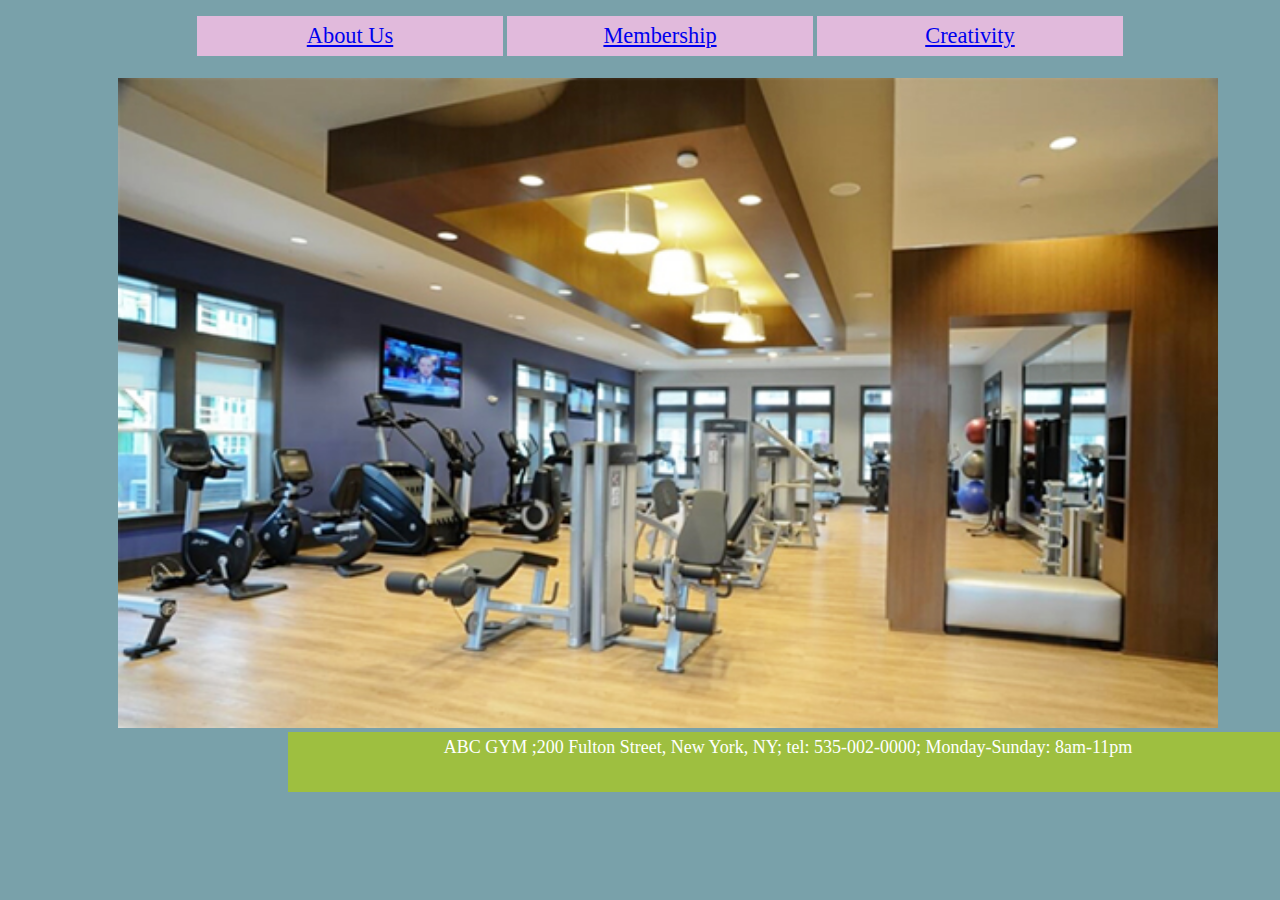
<file: index.html>
<!doctype html>
<html>
<head>
<title>ABC GYM</title>
<link rel="stylesheet" href="gym.css">
</head>
<body>
<header>
        
      <nav class="horizontalNavigation clearfix">
         <ul>
            <li><a href="About.html">About Us</a></li>
            <li><a href="Membership.html">Membership</a></li>
            <li><a href="creativity.html">Creativity</a></li>
         </ul>
      </nav>
    </header>
      <main id="infographic">
         <table>
            <tr><td></td></tr>
         </table>
        <div id="fitness_5" class="infobox">
           <img src="fitness_5.jpg" height="650" width="1100" style="margin-left: 55px;"/>
           <tr>
           <td><footer id="foot">ABC  GYM ;200 Fulton Street, New York, NY; tel: 535-002-0000; Monday-Sunday: 8am-11pm</footer></td>
           </tr></div></main>
            
</body>
</html>
</file>
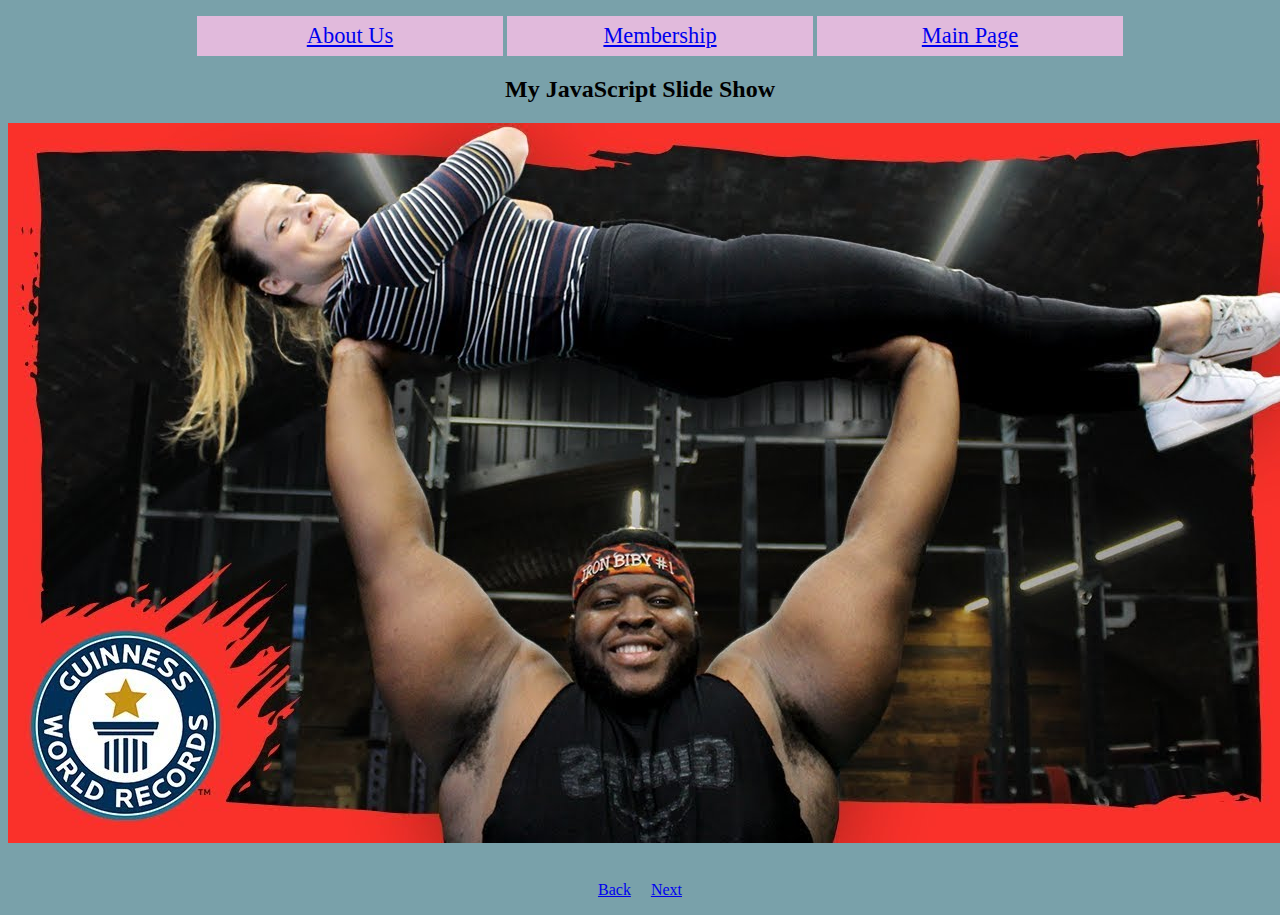
<file: creativity.html>
<!DOCTYPE html>
<html>
<head>
<title>HTML and JavaScript</title>
<link rel="stylesheet" href="gym.css">
<header>
    <nav class="horizontalNavigation clearfix">
        <ul>
           <li><a href="About.html">About Us</a></li>
           <li><a href="Membership.html">Membership</a></li>
           <li><a href="index.html">Main Page</a></li>
        </ul>
</header>
<script>
var imgArray = new Array(4);
var index = 0;
function doBack()
{
    if (index > 0)
{
    document.slideshow2.src = "";

    index--;  
    document.slideshow.src = imgArray[index].src;
}
    return;
}
function doNext(){
    if(index<2){
        index++;
        if(index==2){
            document.slideshow2.src = imgArray[3].src;
        }else{
            document.slideshow2.src = "";
        }
        
        document.slideshow.src = imgArray[index].src;
    }
    return;
}
function startup()
{
imgArray[0] = new Image;
imgArray[0].src = "iron9.jpg";
imgArray[1] = new Image;
imgArray[1].src = "ironBiby_2.png";
imgArray[2] = new Image;
imgArray[2].src = "moringa.jpg";
imgArray[3] = new Image;
imgArray[3].src = "moringa.webp";
return;
}
    
</script>
</head>
<body onLoad = "startup()">
    <div align = "center">
    <h2>My JavaScript Slide Show</h2>
    <p>
        <image name="slideshow" src="iron9.jpg"></image>
        <image name="slideshow2"></image>
    </p>
    <p>
        <a href ="javascript:doBack()">Back</a>
        &nbsp;&nbsp;&nbsp;
        <a href="javascript:doNext()">Next</a>

    </p>
    </div>
    
</body>
</html>
</file>
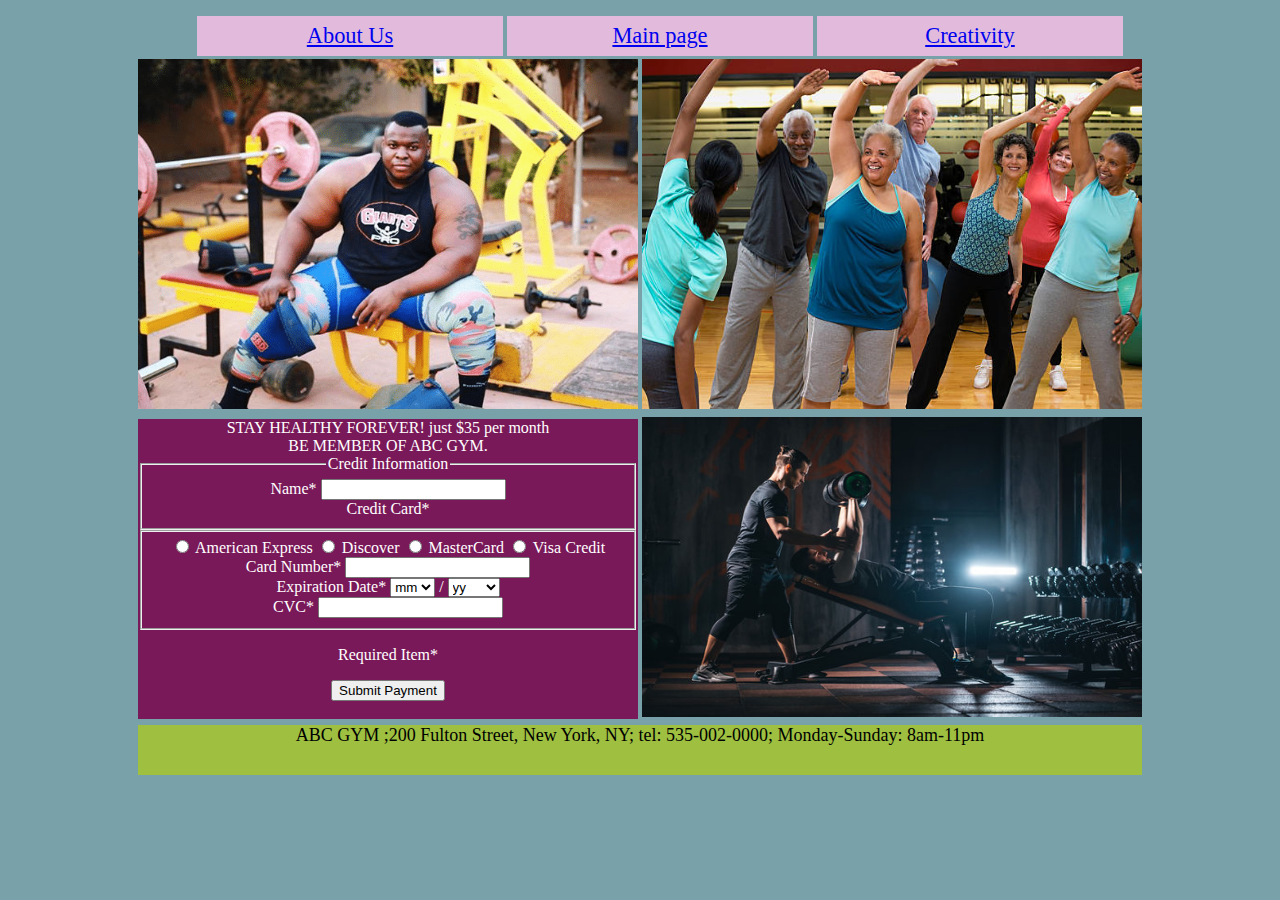
<file: Membership.html>
<!DOCTYPE html>
<html lang="en">
<head>
    <meta charset="utf-8">
<title>HTML and JavaScript</title>
<link rel="stylesheet" href="gym.css">
<script src="gym.js" defer></script>

</head>
<body>
    <div class="navagation_bar">
        
        <header>
            <nav class="horizontalNavigation clearfix">
                <ul>
                   <li><a href="About.html">About Us</a></li>
                   <li><a href="index.html">Main page</a></li>
                   <li><a href="creativity.html">Creativity</a></li>
                </ul>
                </nav>
        </header>

    </div>
    <div  class="container">
    <table>
        <tr>
            <td><img src="ironBiby_1.png" alt="" class="image_membership"></td>
            <td><img src="imge8.jpg" alt="" class="image_membership"></td>
        </tr>
        <tr>
            <td class="bottom_pic">
                <div id="form_div">
                    <a> STAY HEALTHY FOREVER! just $35 per month</a><br>
                    <a> BE MEMBER OF ABC GYM.</a>
                    <div id="Membership-Form">
                        <form id="payment" name="payment" method="post" action="paysubmit.html">         
                            <fieldset id="creditcard">
                                
                            <legend>Credit Information</legend>
                            
                            <label for="cardName">Name*</label>
                            <input name="cardName" id="cardName"  pattern="[A-Za-z\s]{3,}" required type="text" /><br>         
                
                            <label>Credit Card*</label>
                        </fieldset>
                            <fieldset id="cards">
                                <label class="cardLabel">
                                    <input name="credit" value="amex" type="radio" required/>               
                                    <span>American Express</span>
                                </label>
                           
                         <label class="cardLabel">               
                                 <input name="credit" value="discover" type="radio"/>
                                 <span>Discover</span>
                              </label>
                              <label class="cardLabel">                              
                                 <input name="credit" value="master" type="radio"/>
                                 <span>MasterCard</span>
                              </label>
                              <label class="cardLabel">                                    
                                 <input name="credit" value="visa" type="radio"/>
                                 <span>Visa</span>
                              </label>
                                  
               
                           <label for="cardNumber">Credit Card Number*</label>
                           <input name="cardNumber" id="cardNumber" required type="text"
                                  pattern="^(?:4[0-9]{12}(?:[0-9]{3})?|5[1-5][0-9]{14}|6(?:011|5[0-9][0-9])[0-9]{12}|3[47][0-9]{13}|3(?:0[0-5]|[68][0-9])[0-9]{11}|(?:2131|1800|35\d{3})\d{11})$"/>
               
                           <br><label for="expMonth">Expiration Date*</label>
                           <select id="expMonth" name="expMonth">
                              <option value="mm">mm</option>
                              <option value="01">01</option>
                              <option value="02">02</option>
                              <option value="03">03</option>
                              <option value="04">04</option>
                              <option value="05">05</option>
                              <option value="06">06</option>
                              <option value="07">07</option>
                              <option value="08">08</option>
                              <option value="09">09</option>
                              <option value="10">10</option>
                              <option value="11">11</option>
                              <option value="12">12</option>
                           </select>
                           <span id="separator"> / </span>
                           <select id="expYear" name="expYear">
                              <option value="yy">yy</option>
                              <option value="2022">2022</option>
                              <option value="2023">2023</option>
                              <option value="2024">2024</option>
                              <option value="2025">2025</option>
                              <option value="2026">2026</option>
                           </select>            
               
                           <br><label for="cvc">CVC*</label>
                           <input name="cvc" id="cvc" required pattern="^\d{3,4}$" type="text"/>
                        </fieldset>
               
                        <p id="footnote">Required Item*</p>        
                        <input type="submit" id="subButton" value="Submit Payment"/>        
                     </form>
            </div>
            </td>
                <td><img src="trainner6.jpg" alt="" class="image_membership2"></td>
                
        </tr>
        <tr>
            <td colspan="2">
                <footer>ABC  GYM ;200 Fulton Street, New York, NY; tel: 535-002-0000; Monday-Sunday: 8am-11pm</footer></td>
        </tr>
    </table>
</div>


</body>
</file>
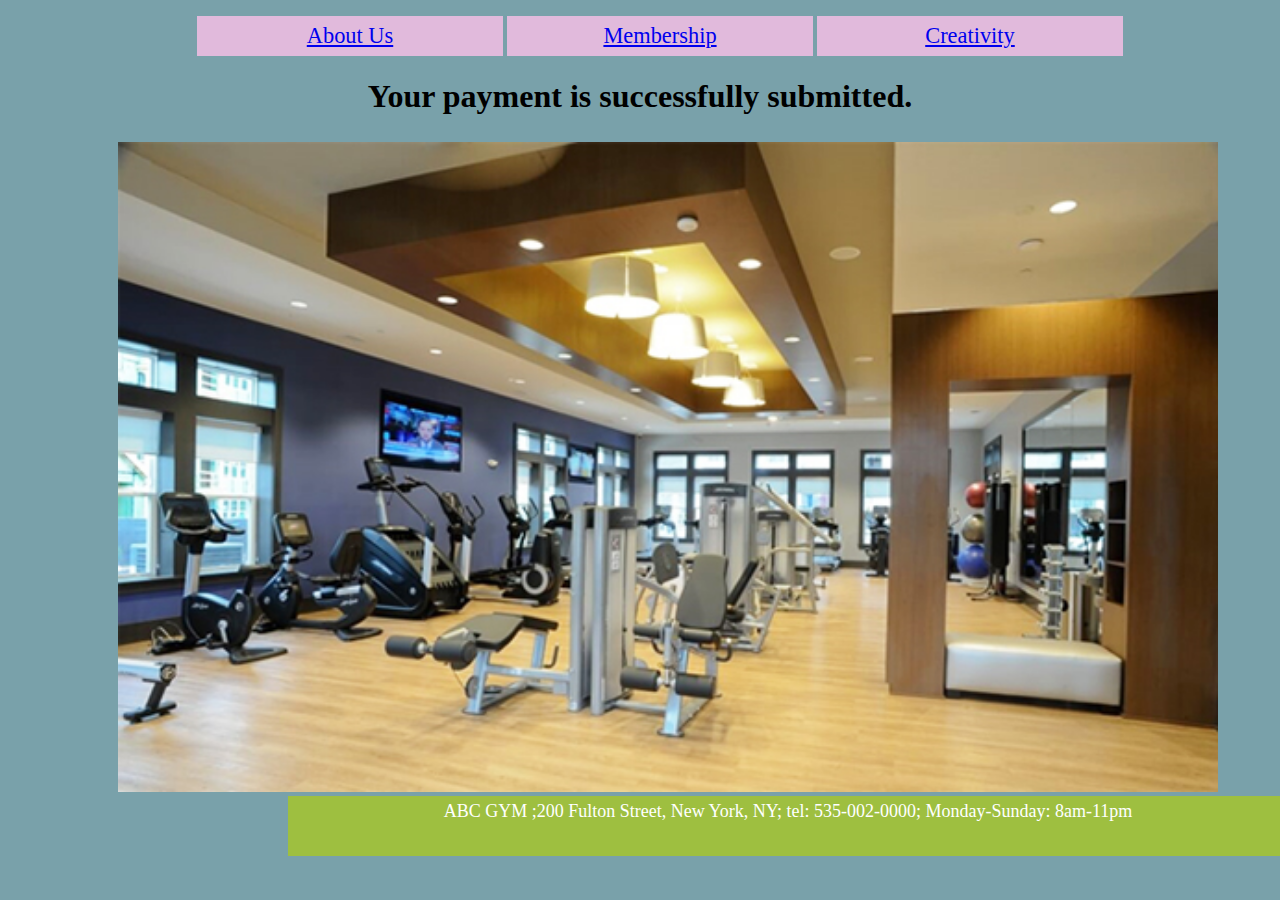
<file: paysubmit.html>
<!Doctype html>
<html>
<head>
<title>ABC GYM</title>
<link rel="stylesheet" href="gym.css">
</head>
<body>
<header>
        
      <nav class="horizontalNavigation clearfix">
         <ul>
            <li><a href="About.html">About Us</a></li>
            <li><a href="Membership.html">Membership</a></li>
            <li><a href="creativity.html">Creativity</a></li>
         </ul>
      </nav>
    </header>
      <main id="infographic">
        <h1 color="green">Your payment is successfully submitted.</h1>
         <table>
            <tr><td></td></tr>
         </table>
        <div id="fitness_5" class="infobox">
           <img src="fitness_5.jpg" height="650" width="1100" style="margin-left: 55px;"/>
           <tr>
           <td>
           </tr>
        </div>

        </main>
        <footer id="foot">ABC  GYM ;200 Fulton Street, New York, NY; tel: 535-002-0000; Monday-Sunday: 8am-11pm</footer></td>

</body>
</html>
</file>
<file: gym.css>
#form_div{
    background-color:  #7A1959;
    height: 300px;
    width: 500px;
    color: white;
    text-align: center;

    
}
body {
    
    text-align: center;
}
nav.horizontalNavigation > ul > li {
	width: 25%;
    list-style: none;
    display: inline-block;
    text-align: center;
 }
 nav.horizontalNavigation a {
	background-color: rgb(225, 186, 220);
	display: block;
	font-family: Champagne, cursive;
	font-size: 1.4em;
	line-height: 1.8em;
 }
#table_div{
    padding-top: 10%;
    text-decoration: none;
    list-style: none;
}
.image_membership{
    width: 500px;
    height: 350px;
}
#about_body{
    background-color: #340B42;
    color: white;
}
body{
    background-color: #79A1AA;
}
.container{
    display: flex;
    align-items: center;
    justify-content: center;
}
.navagation_bar{
    height: 40px;
    
}
#title_membership{
    color: white;
    position: absolute;
    left: 20%;

}
#About_Us{
    color: white;
    
    left: 20%;
    background-color: gray;

}
#ABC_title{
    color: white;
    text-align: right;
    position: absolute;
    right: 20%;

}
#ABC_title2{
    color: white;
    text-align: right;
    position: absolute;
    right: 20%;
    background-color: gray;

}
footer{
    background-color: #9EBF40;
    height: 50px;
    font-size: large;
    text-align: center;
    
    
}
.image_membership2{
    width: 500px;
    height: 300px;
}

#table1{
    
    margin: 0 auto;
    border-spacing: 0;
    
}

#foot{
    background-color: #9EBF40;
    width: 990px;
    font-size: center;
    text-align: large;
    color: white;
    padding: 5px;
    margin-left: 280px;
}
</file>
